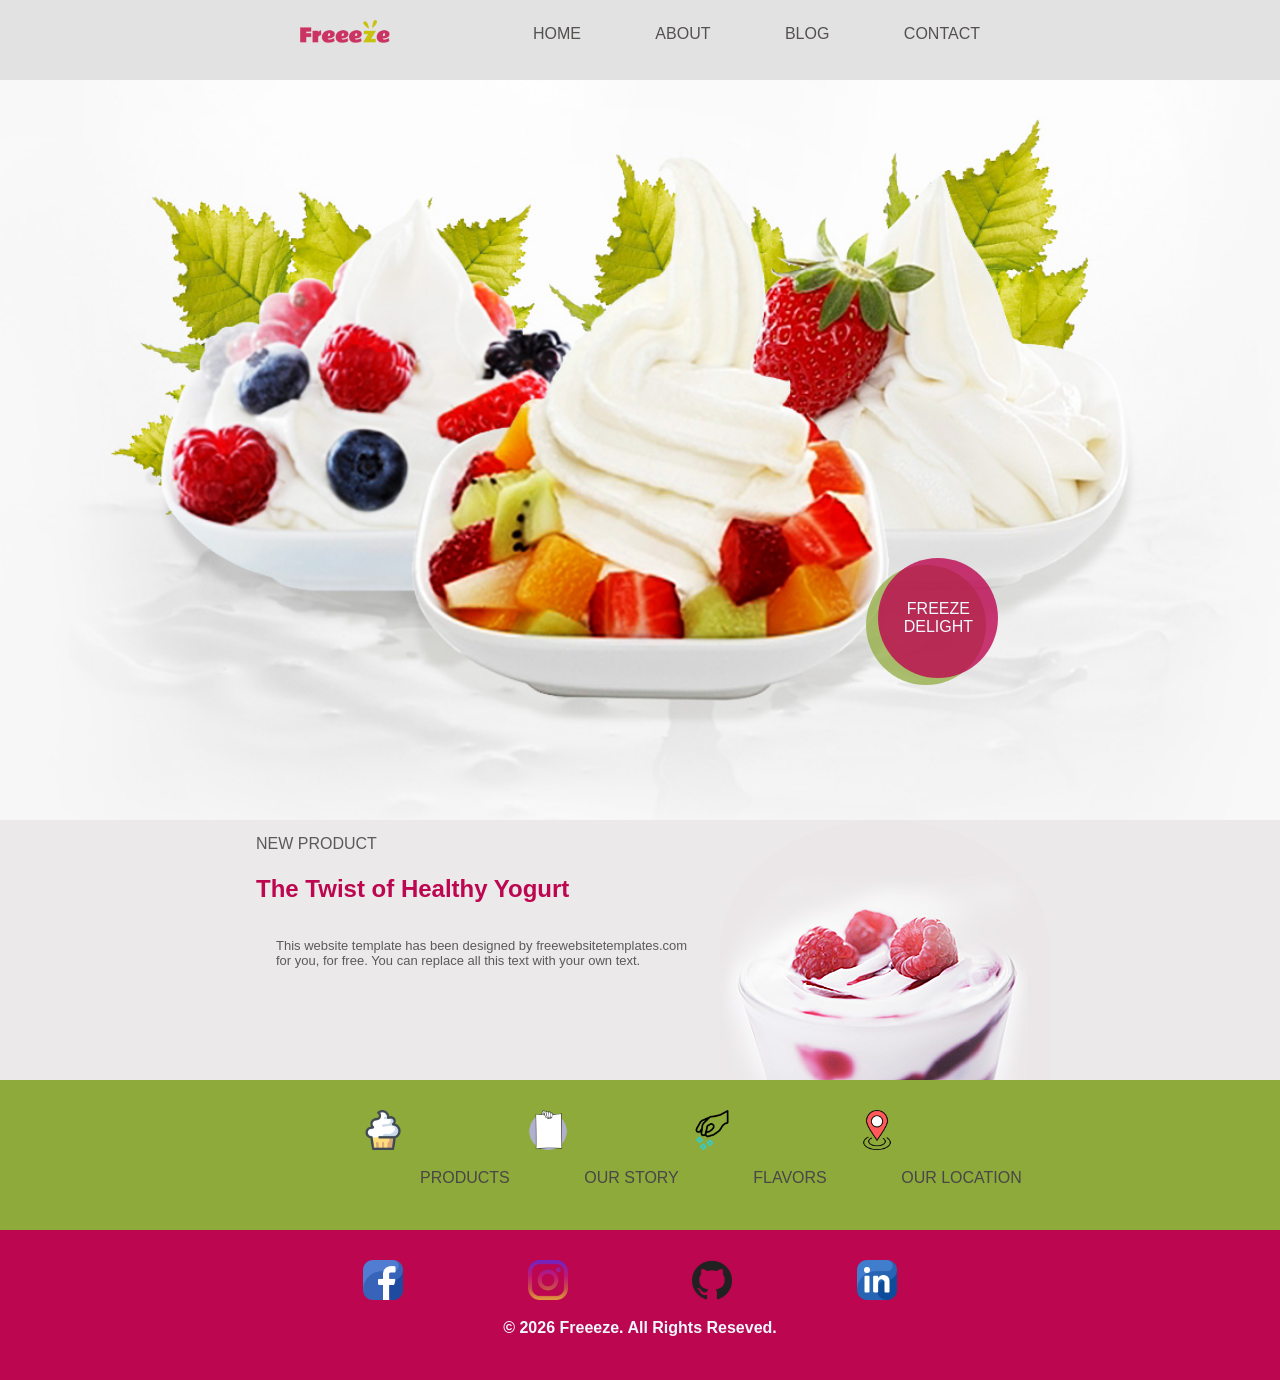
<file: index.html>
<!DOCTYPE html>
<html lang="en">
<head>
    <meta charset="UTF-8">
    <meta name="viewport" content="width=device-width, initial-scale=1.0">
    <title>Freeeze</title>
    <link rel="icon" type="image/x-icon" href="images/on-diet.png">
    <link  rel="stylesheet" href="home.css"/>
</head>
<body>
    <header> <!--nav bar with logo-->
        <img id="logo" width="90px" src="images/logo.png" alt="logo"/>
        <nav>
            <ol class="navy">
                <li><a href="#">HOME</a></li>
                <li class="sub"><a href="About.html">ABOUT</a>
                    <ul class="sub-men">
                        <li><a href="product.html">PRODUCTS</a></li>
                    </ul>
                </li>
                <li class="sub"> <a href="blog.html">BLOG</a>
                     <ul class="sub-men">
                        <li><a href="post.html">POST</a></li>
                        </ul>
                </li>
            <li><a href="contact.html">CONTACT</a></li>
            </ol>
        </nav>
    </header> 
        <section class="homepic-container"> 
            <img class="main-pic" src="images/bg-home.jpg" />
             <div class="socond-pic"></div>
             <div class="socond-pic extra"> <P>FREEZE DELIGHT</P></div>
        </section> 
        <section class="sec"> 
            <div id="newproduct-container">
                <article>NEW PRODUCT</article>
                <strong>The Twist of Healthy Yogurt</strong>
                <p>This website template has been designed by freewebsitetemplates.com for you, for free. You can replace all this text with your own text. </p>
            </div>
            <img id="yogurt" src="images/yogurt.jpg" />
        </section>
        <section class="yelwo">
            <ul class="pic">
                <li class="icons"><img src="images/cupcake.png" width="40px"/></li>
                <li class="icons"><img src="images/lawyer-letter.png" width="40px"/></li>
                <li class="icons"><img src="images/spices.png"width="40px"/></li>
                <li class="icons"><img src="images/place.png"width="40px"/></li>
             </ul>
         <ul class="nav ext">
            <li>PRODUCTS</li>
            <li>OUR STORY</li>
            <li>FLAVORS</li>
            <li>OUR LOCATION</li>
         </ul>
   </section>
   <footer>
    <ul class="pic">
        <li class="icons"><a href="https://www.facebook.com/share/1AzmBepdpH/"><img  src="images/facebook.png" width="40px"/></a></li>
        <li class="icons"><a href="https://www.instagram.com/eyadmakbool?igsh=NDJidGdoNGhudmEy"><img  src="images/instagram.png" width="40px"/></a></li>
        <li class="icons"><a href="https://github.com/eyad-makboul"><img  src="images/github.png"width="40px"/></a></li>
        <li class="icons"><a href="https://www.linkedin.com/in/eyadmakbool/"><img src="images/linkedin.png" width="40px"></a></li>
   </ul>
    <strong>&copy; 2026 Freeeze. All Rights Reseved.</strong>
   </footer>
</body>
</html>
</file>
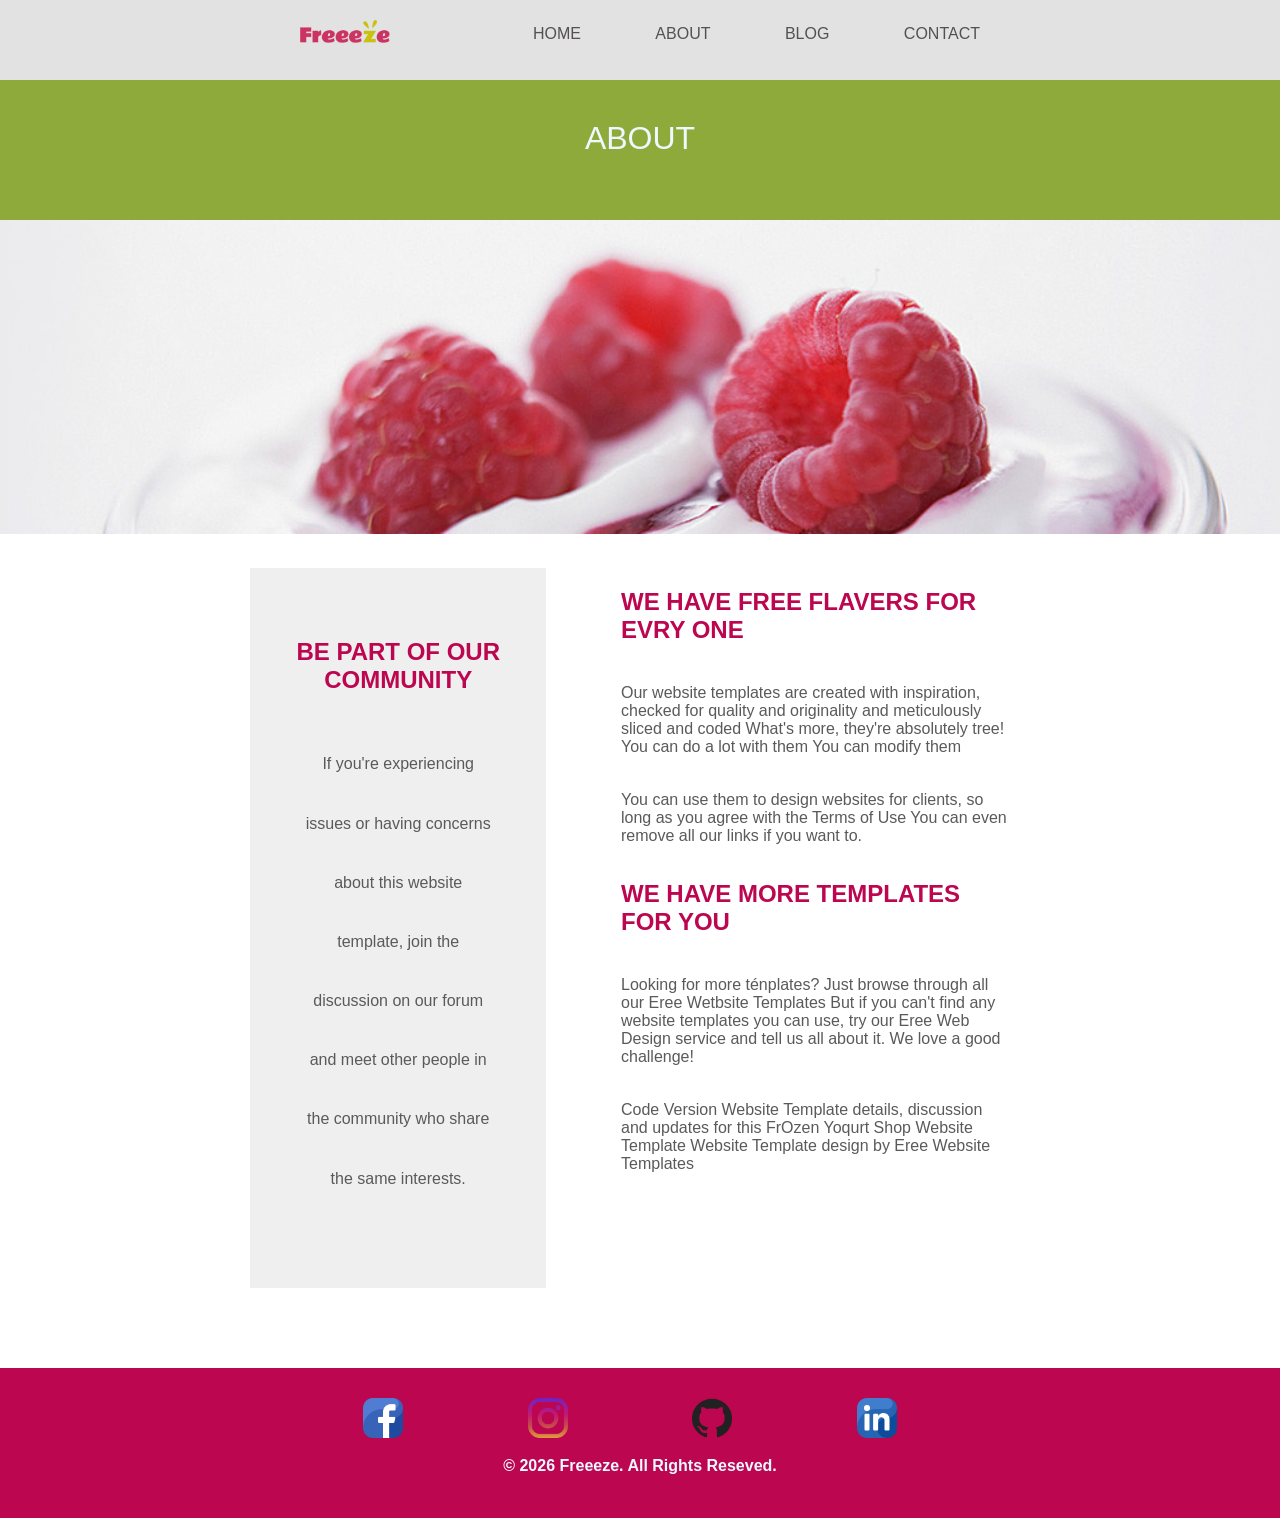
<file: About.html>
<!DOCTYPE html>
<html lang="en">
<head>
    <meta charset="UTF-8">
    <meta name="viewport" content="width=device-width, initial-scale=1.0">
    <title>Freeeze</title>
    <link rel="icon" type="image/x-icon" href="images/on-diet.png">
    <link  rel="stylesheet" href="home.css"/>
</head>
<body>
    <header> <!--nav bar with logo-->
        <img id="logo" width="90px" src="images/logo.png" alt="logo"/>
        <nav>
            <ol class="navy">
                <li><a href="index.html">HOME</a></li>
                <li class="sub"><a href="About.html">ABOUT</a>
                    <ul class="sub-men">
                        <li><a href="product.html">PRODUCTS</a></li>
                    </ul>
                </li>
                <li class="sub"> <a href="blog.html">BLOG</a>
                     <ul class="sub-men">
                        <li><a href="post.html">POST</a></li>
                        </ul>
                </li>
            <li><a href="contact.html">CONTACT</a></li>
            </ol>
        </nav>
    </header> 
   <section class="yelwo about">
    <P>ABOUT</p>
   </section>
   <img src="images/bg-header-about.jpg" width="100%"/>
   <section class="contaner">
    <div class="left">
        <h3>
            BE PART OF OUR COMMUNITY
        </h3>
        <p>
           If you're experiencing issues or having concerns about this website template, join the discussion on our forum
           and meet other people in
           the community who share
           the same interests.
        </p>
    </div>
    <div class="right">
        <h3>
            WE HAVE FREE FLAVERS FOR EVRY ONE
        </h3>
        <p>Our website templates are created with inspiration, checked for quality and originality and meticulously sliced and coded What's more, they're absolutely tree! You can do a lot with them You can modify them </p>
        <p>You can use them to design websites for clients, so long as you agree with the Terms of Use You can even remove all our links if you want to.</p>
        <h3>
            WE HAVE MORE TEMPLATES FOR YOU 
        </h3>
        <p>Looking for more ténplates? Just browse through all our Eree Wetbsite Templates But if you can't find any website templates you can use, try our Eree Web Design service and tell us all about it. We love a good challenge!</p>
        <p>Code Version Website Template details, discussion and updates for this FrOzen Yoqurt Shop Website Template Website Template design by Eree Website Templates</p>
    </div>
   </section>
   <footer>
    <ul class="pic">
        <li class="icons"><a href="https://www.facebook.com/share/1AzmBepdpH/"><img  src="images/facebook.png" width="40px"/></a></li>
        <li class="icons"><a href="https://www.instagram.com/eyadmakbool?igsh=NDJidGdoNGhudmEy"><img  src="images/instagram.png" width="40px"/></a></li>
        <li class="icons"><a href="https://github.com/eyad-makboul"><img  src="images/github.png"width="40px"/></a></li>
        <li class="icons"><a href="https://www.linkedin.com/in/eyadmakbool/"><img src="images/linkedin.png" width="40px"></a></li>
   </ul>
    <strong>&copy; 2026 Freeeze. All Rights Reseved.</strong>
   </footer>
    
</body>
</html>
</file>
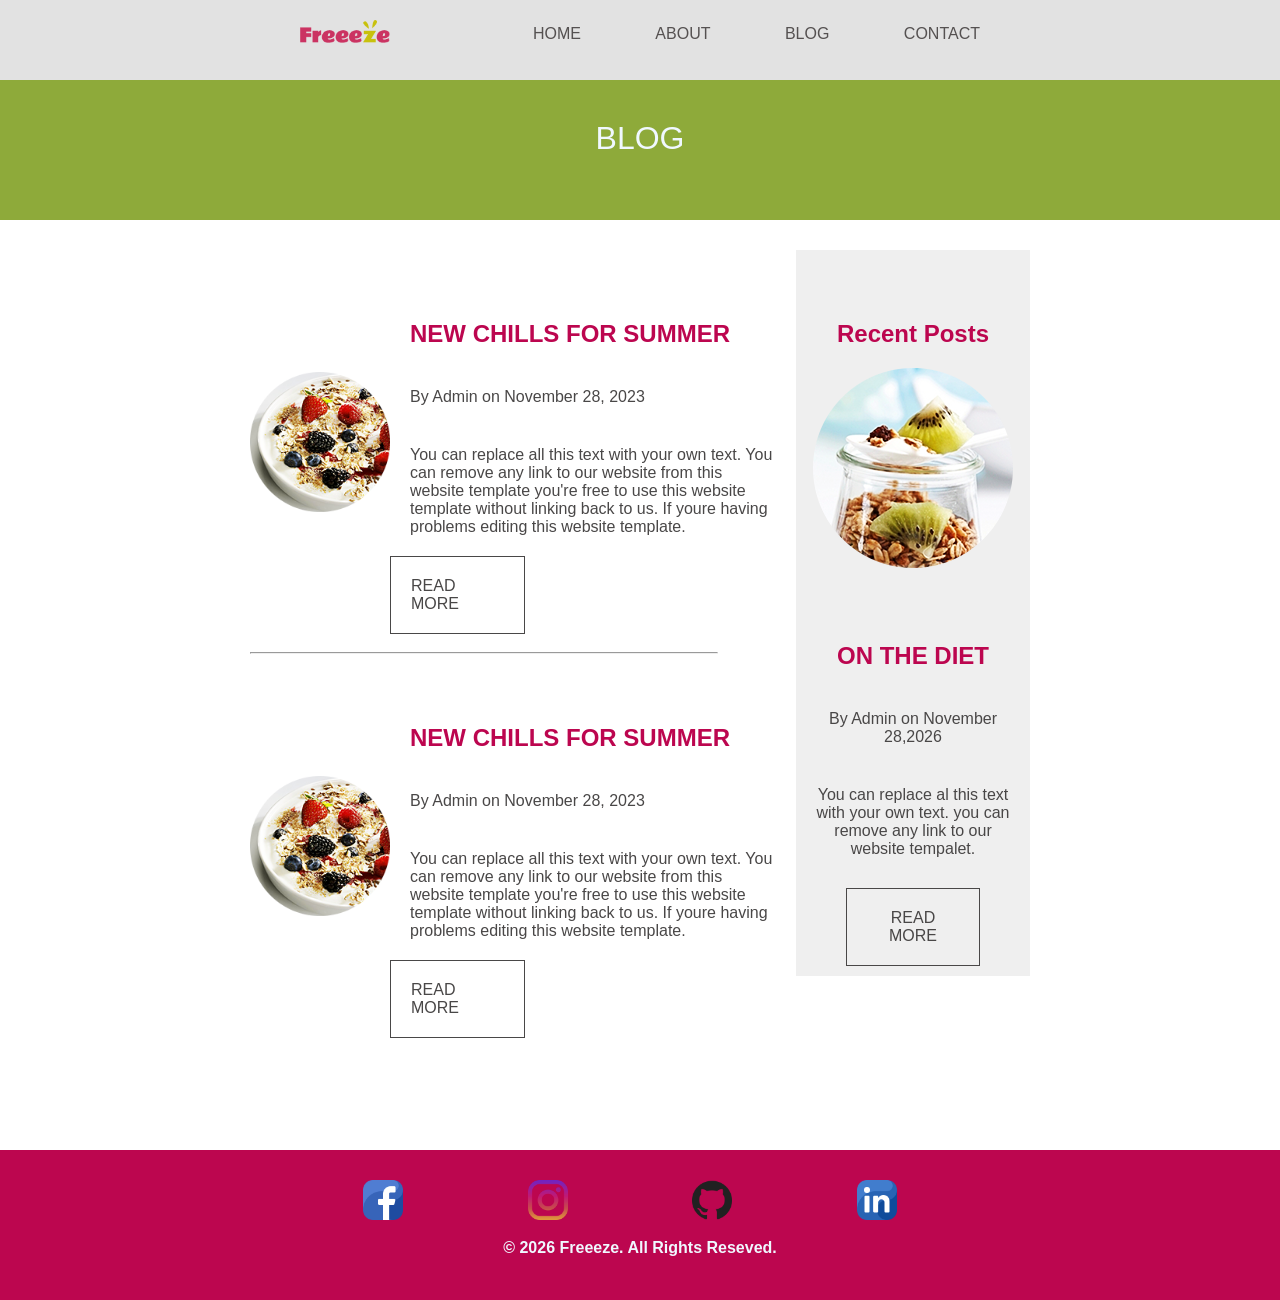
<file: blog.html>
<!DOCTYPE html>
<html lang="en">
<head>
    <meta charset="UTF-8">
    <meta name="viewport" content="width=device-width, initial-scale=1.0">
    <title>Freeeze</title>
    <link rel="icon" type="image/x-icon" href="images/on-diet.png">
    <link  rel="stylesheet" href="home.css"/>
</head>
<body>
    <header> <!--nav bar with logo-->
        <img id="logo" width="90px" src="images/logo.png" alt="logo"/>
        <nav>
            <ol class="navy">
                <li><a href="index.html">HOME</a></li>
                <li class="sub"><a href="About.html">ABOUT</a>
                    <ul class="sub-men">
                        <li><a href="product.html">PRODUCTS</a></li>
                    </ul>
                </li>
                <li class="sub"> <a href="blog.html">BLOG</a>
                     <ul class="sub-men">
                        <li><a href="post.html">POST</a></li>
                        </ul>
                </li>
            <li><a href="contact.html">CONTACT</a></li>
            </ol>
        </nav>
    </header> 
        <section class="yelwo about">
    <P>BLOG</p>
   </section>
<div class="contaner fin">
    <div class="Right">
        <h3>
            Recent Posts
        </h3>
        <img src="images/on-diet.png">
        <h3>
          ON THE DIET  
        </h3>
        <p>
           By Admin on November 28,2026
        </p>
        <p>
            You can replace al this text with your own text. you can remove any link to our website tempalet.
        </p>
        <p class="red">READ MORE</p>
    </div>
  
    <div class="Left-uper">
          <img src="images/new-chills.png" width="140px">
    <div class="sub-left">
        <h3>
           NEW CHILLS FOR SUMMER
        </h3>
        <P>By Admin on November 28, 2023</P>
        <p>You can replace all this text with your own text. You can remove any link to our website from this website template you're free to use this website template without linking back to us. If youre having problems editing this website template.</p>
        <p class="redme">READ MORE</p>
    </div>
    </div>
    <br/>
    <hr/>
    <div class="Left-uper">
          <img src="images/new-chills.png" width="140px">
    <div class="sub-left">
        <h3>
           NEW CHILLS FOR SUMMER
        </h3>
        <P>By Admin on November 28, 2023</P>
        <p>You can replace all this text with your own text. You can remove any link to our website from this website template you're free to use this website template without linking back to us. If youre having problems editing this website template.</p>
        <p class="redme">READ MORE</p>
    </div>
    </div>
    </div>
   </div>
    <footer>
    <ul class="pic">
        <li class="icons"><a href="https://www.facebook.com/share/1AzmBepdpH/"><img  src="images/facebook.png" width="40px"/></a></li>
        <li class="icons"><a href="https://www.instagram.com/eyadmakbool?igsh=NDJidGdoNGhudmEy"><img  src="images/instagram.png" width="40px"/></a></li>
        <li class="icons"><a href="https://github.com/eyad-makboul"><img  src="images/github.png"width="40px"/></a></li>
        <li class="icons"><a href="https://www.linkedin.com/in/eyadmakbool/"><img src="images/linkedin.png" width="40px"></a></li>
   </ul>
    <strong>&copy; 2026 Freeeze. All Rights Reseved.</strong>
   </footer>
    
    
</body>
</html>
</file>
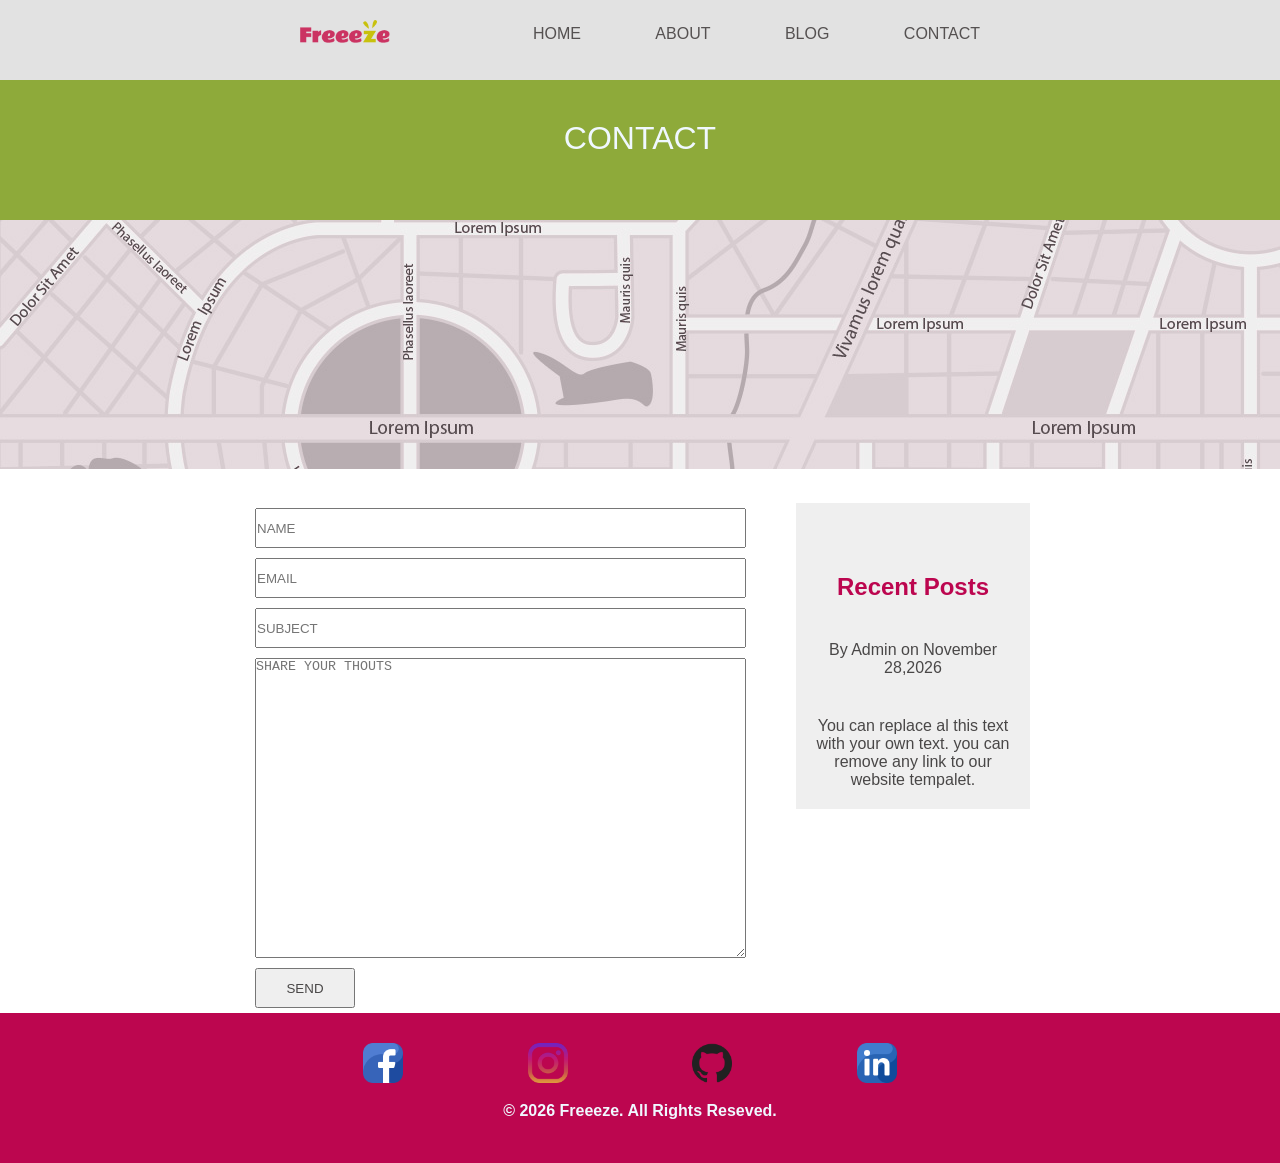
<file: contact.html>
<!DOCTYPE html>
<html lang="en">
<head>
    <meta charset="UTF-8">
    <meta name="viewport" content="width=device-width, initial-scale=1.0">
    <title>Freeeze</title>
    <link rel="icon" type="image/x-icon" href="images/on-diet.png">
    <link rel="stylesheet" href="home.css"/>
</head>
<body>
    <header> <img id="logo" width="90px" src="images/logo.png" alt="logo"/>
        <nav>
            <ol class="navy">
                <li><a href="index.html">HOME</a></li>
                <li class="sub"><a href="About.html">ABOUT</a>
                    <ul class="sub-men">
                        <li><a href="product.html">PRODUCTS</a></li>
                    </ul>
                </li>
                <li class="sub"> <a href="blog.html">BLOG</a>
                    <ul class="sub-men">
                        <li><a href="post.html">POST</a></li>
                    </ul>
                </li>
                <li><a href="contact.html">CONTACT</a></li>
            </ol>
        </nav>
    </header> 

    <section class="yelwo about">
        <P>CONTACT</p>
    </section>
    <section><img src="images/map.jpg"></section>
    

    <div class="contaner post">
        <div class="Right">
            <h3>
                Recent Posts
            </h3>
            <p>
               By Admin on November 28,2026
            </p>
            <p>
                You can replace al this text with your own text. you can remove any link to our website tempalet.
            </p>
        </div>
        <form id="form">
            <input type="text" name="name" placeholder="NAME" required>
             <input type="email" name="email" placeholder="EMAIL" required>
             <input type="text" name="sub" placeholder="SUBJECT" required>
             <textarea name="massege" placeholder="SHARE YOUR THOUTS" required></textarea>
             <input class="submit" type="submit" value="SEND">
        </form>
      
    </div> <footer>
        <ul class="pic">
            <li class="icons"><a href="https://www.facebook.com/share/1AzmBepdpH/"><img src="images/facebook.png" width="40px"/></a></li>
            <li class="icons"><a href="https://www.instagram.com/eyadmakbool?igsh=NDJidGdoNGhudmEy"><img src="images/instagram.png" width="40px"/></a></li>
            <li class="icons"><a href="https://github.com/eyad-makboul"><img src="images/github.png" width="40px"/></a></li>
            <li class="icons"><a href="https://www.linkedin.com/in/eyadmakbool/"><img src="images/linkedin.png" width="40px"></a></li>
        </ul>
        <strong>&copy; 2026 Freeeze. All Rights Reseved.</strong>
    </footer>
    
</body>
</html>
</file>
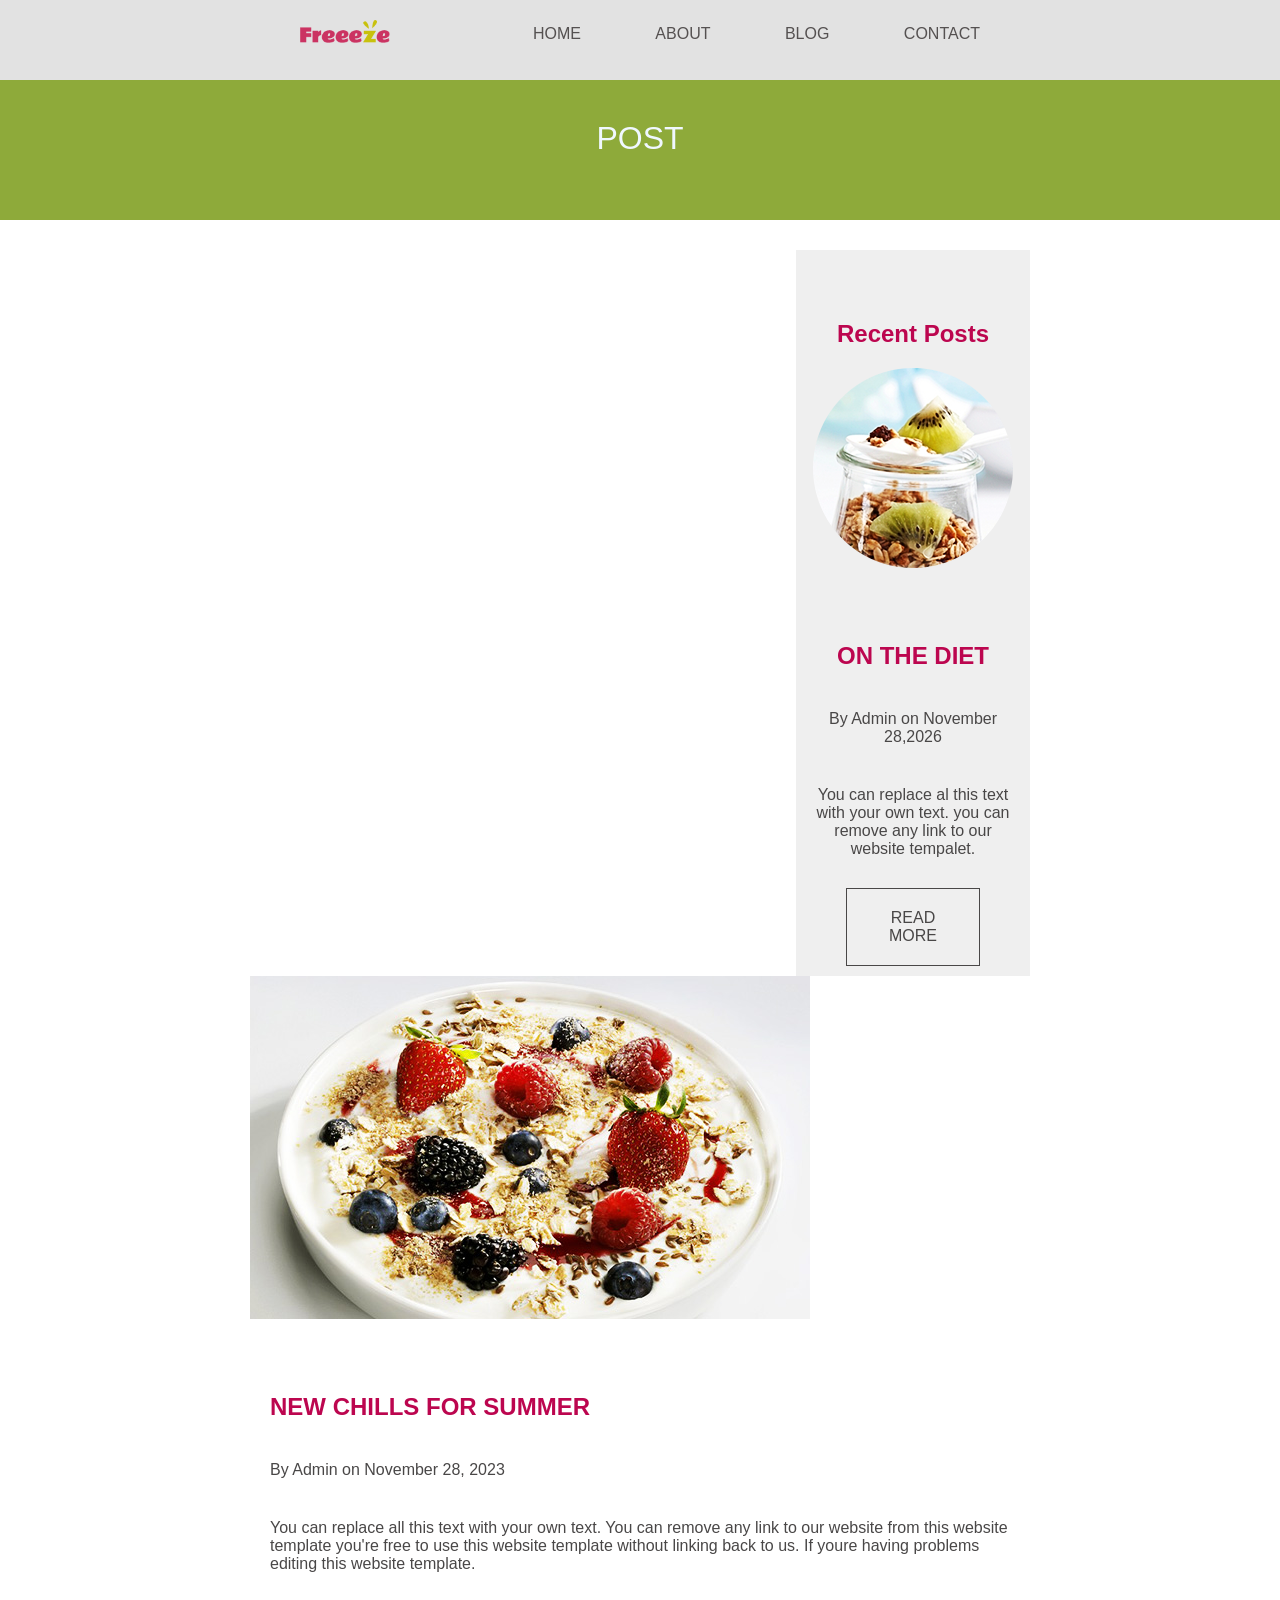
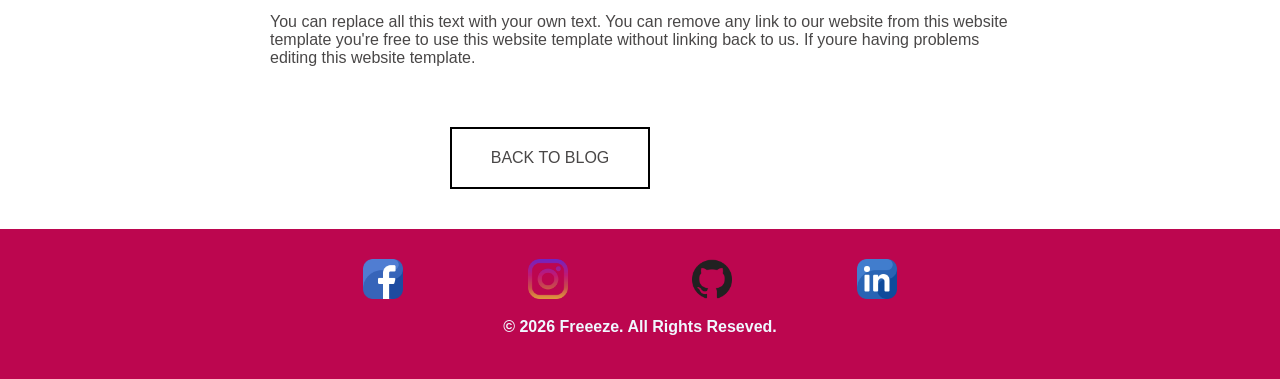
<file: post.html>
<!DOCTYPE html>
<html lang="en">
<head>
    <meta charset="UTF-8">
    <meta name="viewport" content="width=device-width, initial-scale=1.0">
    <title>Freeeze</title>
    <link rel="icon" type="image/x-icon" href="images/on-diet.png">
    <link rel="stylesheet" href="home.css"/>
</head>
<body>
    <header> <img id="logo" width="90px" src="images/logo.png" alt="logo"/>
        <nav>
            <ol class="navy">
                <li><a href="index.html">HOME</a></li>
                <li class="sub"><a href="About.html">ABOUT</a>
                    <ul class="sub-men">
                        <li><a href="product.html">PRODUCTS</a></li>
                    </ul>
                </li>
                <li class="sub"> <a href="blog.html">BLOG</a>
                    <ul class="sub-men">
                        <li><a href="post.html">POST</a></li>
                    </ul>
                </li>
                <li><a href="contact.html">CONTACT</a></li>
            </ol>
        </nav>
    </header> 

    <section class="yelwo about">
        <P>POST</p>
    </section>

    <div class="contaner post">
        <div class="Right">
            <h3>
                Recent Posts
            </h3>
            <img src="images/on-diet.png">
            <h3>
              ON THE DIET  
            </h3>
            <p>
               By Admin on November 28,2026
            </p>
            <p>
                You can replace al this text with your own text. you can remove any link to our website tempalet.
            </p>
            <p class="red">READ MORE</p>
        </div>
        
        <div>
            <img src="images/strwberry-delights.jpg">
            <div class="sub-left">
                <h3>
                   NEW CHILLS FOR SUMMER
                </h3>
                <P>By Admin on November 28, 2023</P>
                <p>You can replace all this text with your own text. You can remove any link to our website from this website template you're free to use this website template without linking back to us. If youre having problems editing this website template.</p>
                <p>You can replace all this text with your own text. You can remove any link to our website from this website template you're free to use this website template without linking back to us. If youre having problems editing this website template.</p>
            </div>
        </div>
        
        <p id="back">BACK TO BLOG</p>
    </div> <footer>
        <ul class="pic">
            <li class="icons"><a href="https://www.facebook.com/share/1AzmBepdpH/"><img src="images/facebook.png" width="40px"/></a></li>
            <li class="icons"><a href="https://www.instagram.com/eyadmakbool?igsh=NDJidGdoNGhudmEy"><img src="images/instagram.png" width="40px"/></a></li>
            <li class="icons"><a href="https://github.com/eyad-makboul"><img src="images/github.png" width="40px"/></a></li>
            <li class="icons"><a href="https://www.linkedin.com/in/eyadmakbool/"><img src="images/linkedin.png" width="40px"></a></li>
        </ul>
        <strong>&copy; 2026 Freeeze. All Rights Reseved.</strong>
    </footer>
    
</body>
</html>
</file>
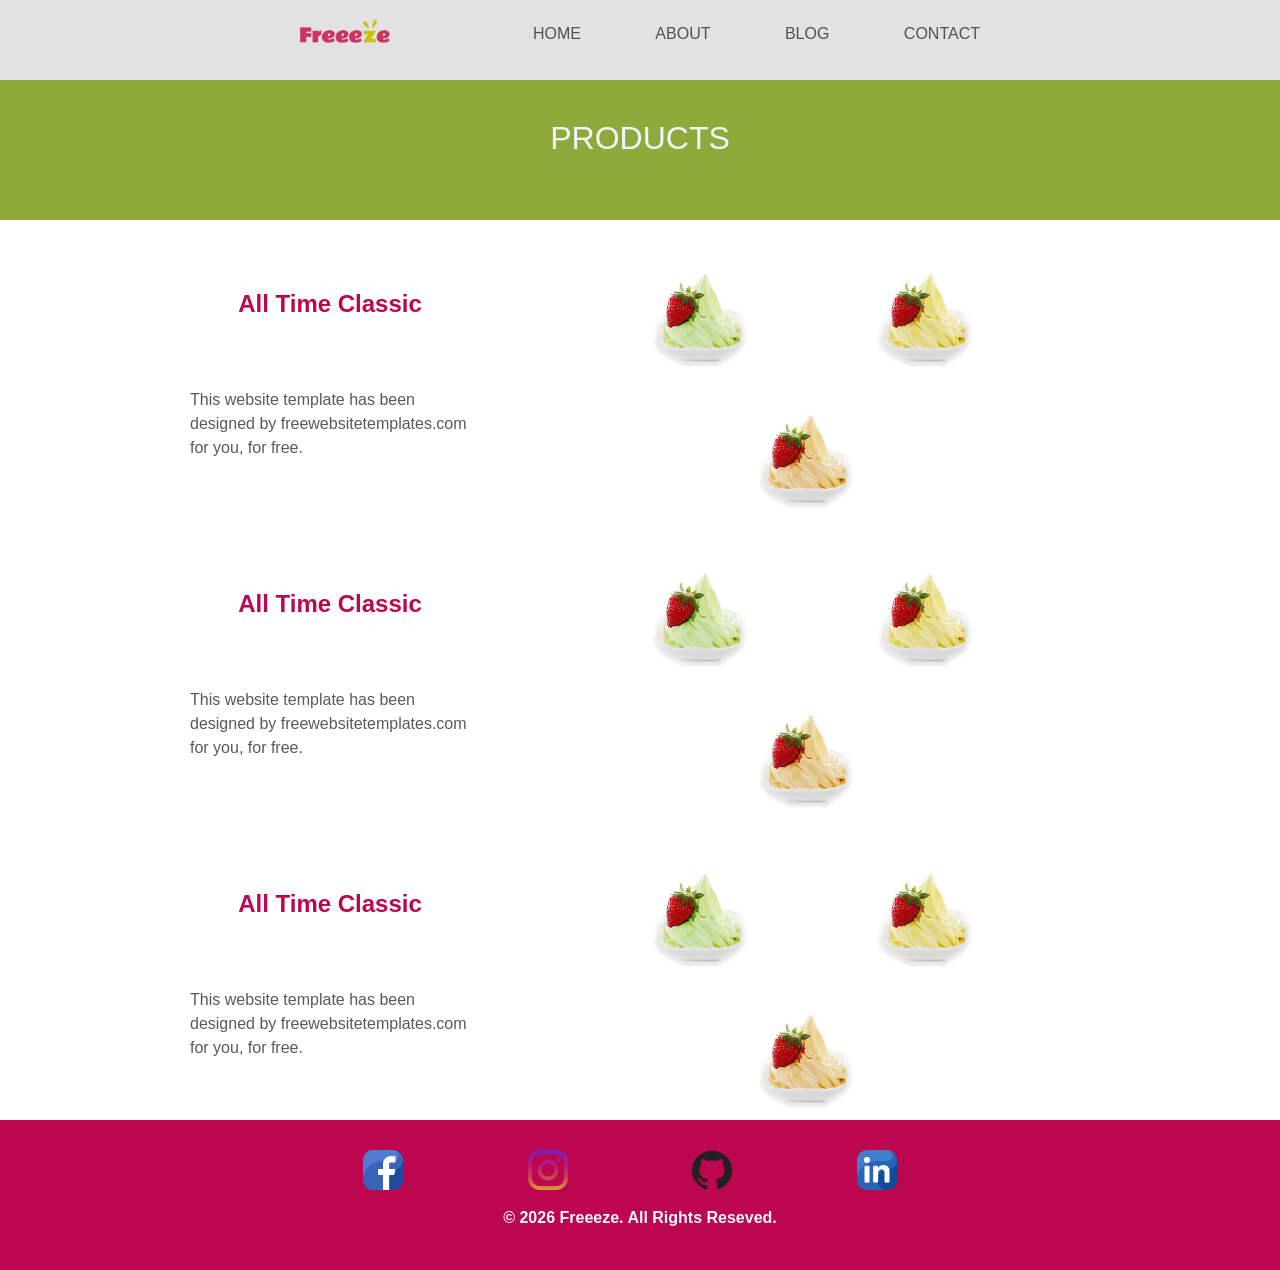
<file: product.html>
<!DOCTYPE html>
<html lang="en">
<head>
    <meta charset="UTF-8">
    <meta name="viewport" content="width=device-width, initial-scale=1.0">
    <title>Freeeze</title>
    <link rel="icon" type="image/x-icon" href="images/on-diet.png">
    <link  rel="stylesheet" href="home.css"/>
</head>
<body>
   <header> <!--nav bar with logo-->
        <img id="logo" width="90px" src="images/logo.png" alt="logo"/>
        <nav>
            <ol class="navy">
                <li><a href="index.html">HOME</a></li>
                <li class="sub"><a href="About.html">ABOUT</a>
                    <ul class="sub-men">
                        <li><a href="product.html">PRODUCTS</a></li>
                    </ul>
                </li>
                <li class="sub"> <a href="blog.html">BLOG</a>
                     <ul class="sub-men">
                        <li><a href="post.html">POST</a></li>
                        </ul>
                </li>
            <li><a href="contact.html">CONTACT</a></li>
            </ol>
        </nav>
    </header> 
   <section class="yelwo about">
    <P>PRODUCTS</p>
   </section>
   <section class="contaner spacifc">
    <div class="left backgr">
        <h3>All Time Classic</h3>
        <p>This website template has been designed by
           freewebsitetemplates.com for you, for free.
        </p>
    </div class=right>
    <ul class="pic">
                <li class="icons"><img src="images/kiwi.jpg" width="105px"/></li>
                <li class="icons"><img src="images/mango.jpg" width="105px"/></li>
                <li class="icons"><img src="images/cantaloupe.jpg"width="105px"/></li>
             </ul>
         <ul class="nav ext spac">
            <li class="icons">Kiwi</li>
            <li class="icons ">MANGO</li>
            <li class="icons">CANTA</li>
            </ul>
    <div>

    </div>
   </section>
    <section class="contaner spacifc">
    <div class="left backgr">
        <h3>All Time Classic</h3>
        <p>This website template has been designed by
           freewebsitetemplates.com for you, for free.
        </p>
    </div class=right>
    <ul class="pic">
                <li class="icons"><img src="images/kiwi.jpg" width="105px"/></li>
                <li class="icons"><img src="images/mango.jpg" width="105px"/></li>
                <li class="icons"><img src="images/cantaloupe.jpg"width="105px"/></li>
             </ul>
         <ul class="nav ext spac">
            <li class="icons">Kiwi</li>
            <li class="icons ">MANGO</li>
            <li class="icons">CANTA</li>
            </ul>
    <div>

    </div>
   </section>
    <section class="contaner spacifc">
    <div class="left backgr">
        <h3>All Time Classic</h3>
        <p>This website template has been designed by
           freewebsitetemplates.com for you, for free.
        </p>
    </div class=right>
    <ul class="pic">
                <li class="icons"><img src="images/kiwi.jpg" width="105px"/></li>
                <li class="icons"><img src="images/mango.jpg" width="105px"/></li>
                <li class="icons"><img src="images/cantaloupe.jpg"width="105px"/></li>
             </ul>
         <ul class="nav ext spac">
            <li class="icons">Kiwi</li>
            <li class="icons ">MANGO</li>
            <li class="icons">CANTA</li>
            </ul>
    <div>

    </div>
   </section>
    <footer>
    <ul class="pic">
        <li class="icons"><a href="https://www.facebook.com/share/1AzmBepdpH/"><img  src="images/facebook.png" width="40px"/></a></li>
        <li class="icons"><a href="https://www.instagram.com/eyadmakbool?igsh=NDJidGdoNGhudmEy"><img  src="images/instagram.png" width="40px"/></a></li>
        <li class="icons"><a href="https://github.com/eyad-makboul"><img  src="images/github.png"width="40px"/></a></li>
        <li class="icons"><a href="https://www.linkedin.com/in/eyadmakbool/"><img src="images/linkedin.png" width="40px"></a></li>
   </ul>
    <strong>&copy; 2026 Freeeze. All Rights Reseved.</strong>
   </footer>
    
</body>
</html>
</file>
<file: home.css>
*{
    padding: 0%;
    margin: 0%;
    box-sizing: border-box;
    color: rgb(73, 71, 71)
}
body{
    font-family: 'Segoe UI', Tahoma, Geneva, Verdana, sans-serif;
    margin-top: 70px;
}
header{
    background-color: rgb(226, 226, 226);
    position: fixed;
    top: 0;
    left: 0;
    width: 100%;
    box-sizing: border-box;
    height: 80px;
    z-index: 1;

}
nav{
    float: right;
    margin-top: 25px;
    margin-right: 300px;
}
#logo{
    vertical-align: middle;
    margin-top: 20px;
    margin-left: 300px;
}
li{
    display: inline-block;
    padding-left: 70px;
}
li a{
    text-decoration: none;
    color: rgb(85, 81, 81);
}

.navy li {
    position: relative;
    display: inline-block;
    padding-left: 70px;
}

.navy li a {
    text-decoration: none;
    color: rgb(85, 81, 81);
}
.navy li a:hover{
    color: black;
}
.navy .sub-men {
    display: none;
    position: absolute;
    top: 100%;
    left: 0; 
    background-color: rgb(226, 226, 226);
    list-style: none;
    padding: 0;
    margin-top: 2px;
    min-width: 120px;
    z-index: 10;
   
}

.navy .sub:hover .sub-men {
    display: block;
    padding-left: 70px;
    
}

.sub-men li {
    display: block;
    padding: 1px 10px;
    padding-left: 0 !important; 
}
.sub-men a {
    color: #d82c5a;
    font-size: 14px;
    text-decoration: none;
}



/* ندخل على HOME Page */
.homepic-container{
    width: 100%;
    position: relative;
     display: flex;
}
.main-pic{
    width: 100%; 
}
.socond-pic{
    position: absolute;
    right: 23%;
    bottom: 18%;
    border-radius: 50%;
    background-color: rgba(142, 170, 58, 0.725);
    width: 120px;
    height: 120px;
}
.extra{
     right: 22%;
    bottom: 19%;
    background-color: rgba(188, 6, 79, 0.792);
    display: flex;
    align-items: center;
    
}
div p{
    color: aliceblue;
    margin: 0;
    text-align: center;

}
.sec{
    background-color: #ebe9ea;
    display: flex;
    justify-content: space-between;
}
div article{
    color: rgb(91, 89, 89);
    margin-top: 15px;
    margin-bottom: 22px;
}
#newproduct-container{
margin-left: 20%;
}
#yogurt{
margin-right: 18%;
border-top-left-radius: 50%;
border-top-right-radius: 50%;
}
strong,h3{
    color:rgb(188, 6, 79);
    font-size: x-large;
    margin-top: 50px;
}
strong+p{
    color: rgb(91, 89, 89);
    text-align: left;
    font-size: small;
    margin-top: 15px;
}
.yelwo{
    background-color: rgb(142, 170, 58);
    height: 150px;
    
}
.pic{
text-align: center;
padding: 15px;
padding-top: 10px;
} 
.icons{
    padding-top: 20px;
    padding-right: 50px;
    padding-left: 50px ;
    margin-right: 20px;
}
.ext{
    margin-left: 350px;
}
footer{
    background-color: rgb(188, 6, 79);
    height: 150px;
    text-align: center;
}
footer strong,p{
    color: aliceblue;
    font-size: medium;
}
.about{
    text-align: center;

}
.yelwo p{
    font-size: xx-large;
    padding: 50px;
}
.contaner{
    margin: 0px 250px;
    overflow: hidden;
    height: 800px;
    margin-top: 30px;
}
.left{
background-color:rgb(239, 239, 239);
float: left;
width: 38%;
height: 90%;
padding-bottom: 70px;
}
.right{
    float: right;
    width: 55%;
    height: 90%;
    
}
.right h3{
    margin-top: 0px;
}
h3,p{
    padding: 20px;   
}
.left h3{
text-align: center;
}
.left p,.right p{
    color: rgb(91, 89, 89);
    padding-bottom: 15px;
}
.left p{
    line-height: 3.7;
    padding: 20px 50px;
}
.right p{
    text-align: left;
}
.spacifc{
    margin: 0px 140px;
    height: 300px;
}
.spac{
   margin-left: 0;
   padding-left:40px;
}
.spac li{
    
    font-size: x-large;
    padding-left: 80px;
}
.spacifc p{
    text-align: left;
    line-height: 1.5;
    padding: 50px;
}
.backgr{
    background-color: rgb(255, 255, 255);
}
.Right{
    float: right;
    width: 30%;
    background-color: rgb(239, 239, 239);
    text-align: center;
}
.Left-uper,.Left-dowen{
    width: 70%;
    display: flex;
    justify-content: space-between;
    align-items: center;

}
.Right p{
    color:  rgb(73, 71, 71);
}
.sub-left p{
    text-align: left;
    color: rgb(73, 71, 71);
}
.redme{
    border: 1px solid  rgb(73, 71, 71);
    width: 135px;
    text-align: center;
    
}
.redme:hover,.red:hover{
    color: black;
    background-color: rgb(138, 138, 138);
}
.fin{
   height: 900px;
}
hr{
    width: 60%;
}
.red{
     border: 1px solid  rgb(73, 71, 71);
     margin: 10px 50px;
}
#back{
    margin-top: 40px;
    margin-bottom: 40px;
    margin-left: 200px;
    text-align: center;
    border: 2px solid black;
    width: 200px;
    align-items: center;
    color: rgb(73, 71, 71);
}
#back:hover{
background-color: rgb(142, 170, 58);
color: rgb(255, 255, 255);
}
.post{
    height: 100%;
}
#form{
    display: flex;
    flex-direction: column;

}
#form input{
    height: 40px;
    margin: 5px;
    width: 90%;
}
#form textarea{
    height: 300px;
    width: 90%;
    margin: 5px;
}

#form .submit{
    width: 100px;
}
#form .submit:hover{
    width: 120px;
    background-color: rgb(107, 232, 95);
}
</file>
